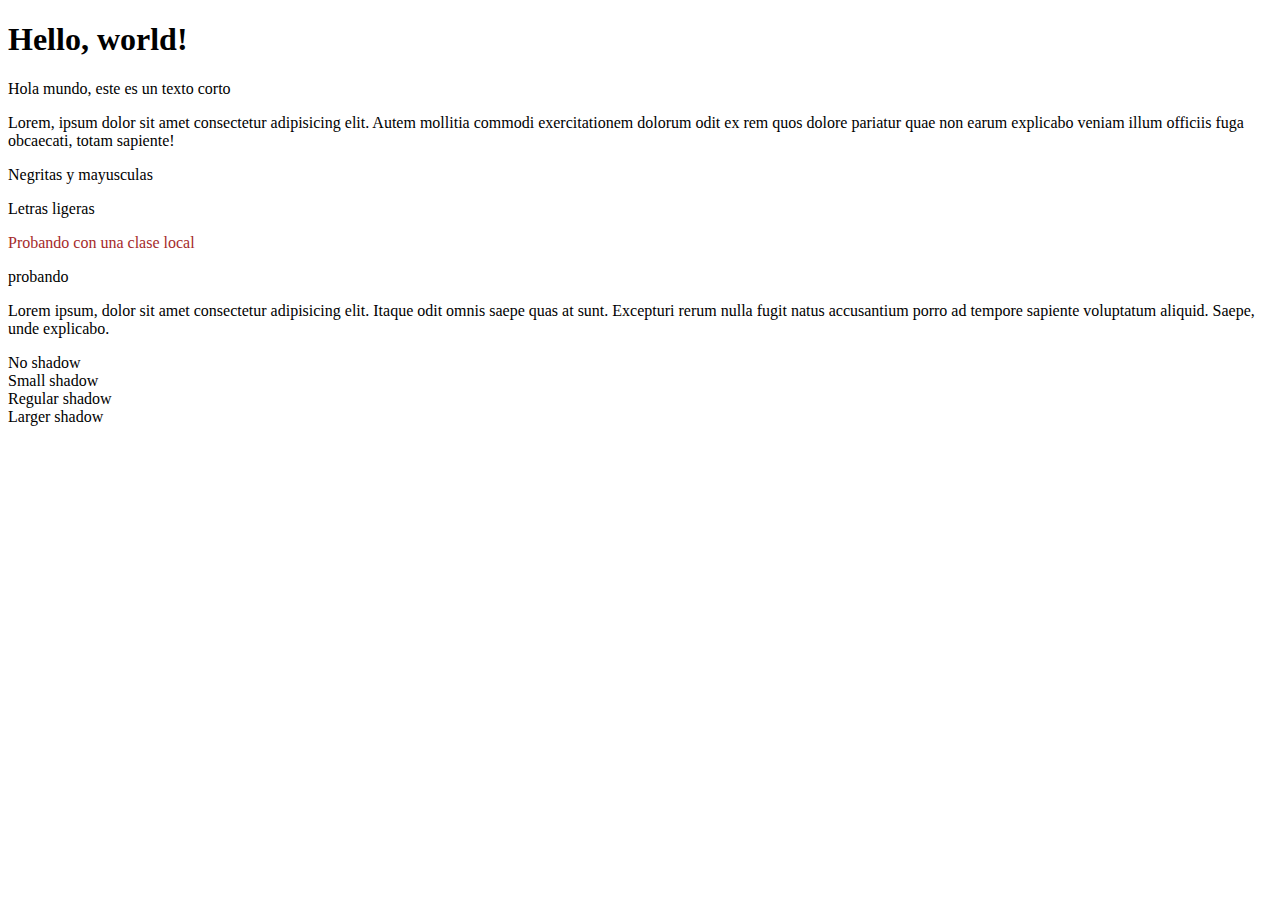
<file: textos-bootstrap.html>
<!doctype html>
<html lang="es">
    <head>
        <!-- Required meta tags -->
        <meta charset="utf-8">
        <meta name="viewport" content="width=device-width, initial-scale=1, shrink-to-fit=no">

        <!-- Bootstrap CSS -->
        <link rel="stylesheet" href="https://cdn.jsdelivr.net/npm/bootstrap@4.6.0/dist/css/bootstrap.min.css" integrity="sha384-B0vP5xmATw1+K9KRQjQERJvTumQW0nPEzvF6L/Z6nronJ3oUOFUFpCjEUQouq2+l" crossorigin="anonymous">
        <!-- Si usamos proppia hoja de estilos es bueno cargarlo despues del bootstrap -->
        <link rel="stylesheet" href="Assets/css/styles.css">
    <title>Hello, world!</title>
    </head>
    <body>
        <!-- Poniendo margenes (van de 1 a 5)-->
        <!-- m es margen a todos lados. ml es a la izquierda. mt es margen superior. mb es infeior. mr es derecho -->
        <h1 class="m-3">Hello, world!</h1>
        <!-- Bootstrap tiene una clase llama container para separar los espacios a los lados -->
        <div class="container">

            <!-- Semejante al margen está el pading de 1 a 5 -->
            <!-- La clase text-center permite centrar el texto, también se puede hacer hacia la derecha. -->
            <p class="text-center text-primary pl-2"> Hola mundo, este es un texto corto</p>
            <!-- text-uppercase permite hacerla en mayusculas. text-capitalize siempre la primera será en mayuscula-->
            <p class="text-capitalize">Lorem, ipsum dolor sit amet consectetur adipisicing elit. Autem mollitia commodi exercitationem dolorum odit ex rem quos dolore pariatur quae non earum explicabo veniam illum officiis fuga obcaecati, totam sapiente!</p>
            <!-- Pone las letras en negritass -->
            <p class="font-weight-bold text-uppercase">
                Negritas y mayusculas
            </p>
            <p class="font-weight-light ">
                Letras ligeras
            </p>
            <p class="color-texto-local">
                Probando con una clase  local
            </p>
        </div>
        <div>probando</div>
        <div class="bg-dark">
            <p class="text-white pl-3">
                Lorem ipsum, dolor sit amet consectetur adipisicing elit. Itaque odit omnis saepe quas at sunt. Excepturi rerum nulla fugit natus accusantium porro ad tempore sapiente voluptatum aliquid. Saepe, unde explicabo.
            </p>
        </div>

            <div class="shadow-none p-3 mb-5 bg-light rounded">No shadow</div>
        <div class="shadow-sm p-3 mb-5 bg-white rounded">Small shadow</div>
        <div class="shadow p-3 mb-5 bg-white rounded ">Regular shadow</div>
        <div class="shadow-lg p-3 mb-5 bg-white rounded">Larger shadow</div>

        <script src="https://code.jquery.com/jquery-3.5.1.slim.min.js" integrity="sha384-DfXdz2htPH0lsSSs5nCTpuj/zy4C+OGpamoFVy38MVBnE+IbbVYUew+OrCXaRkfj" crossorigin="anonymous"></script>
        <script src="https://cdn.jsdelivr.net/npm/bootstrap@4.6.0/dist/js/bootstrap.bundle.min.js" integrity="sha384-Piv4xVNRyMGpqkS2by6br4gNJ7DXjqk09RmUpJ8jgGtD7zP9yug3goQfGII0yAns" crossorigin="anonymous"></script>
    </body>
</html>
</file>
<file: Assets/css/styles.css>
.color-texto-local{
    color: brown;
}
</file>
